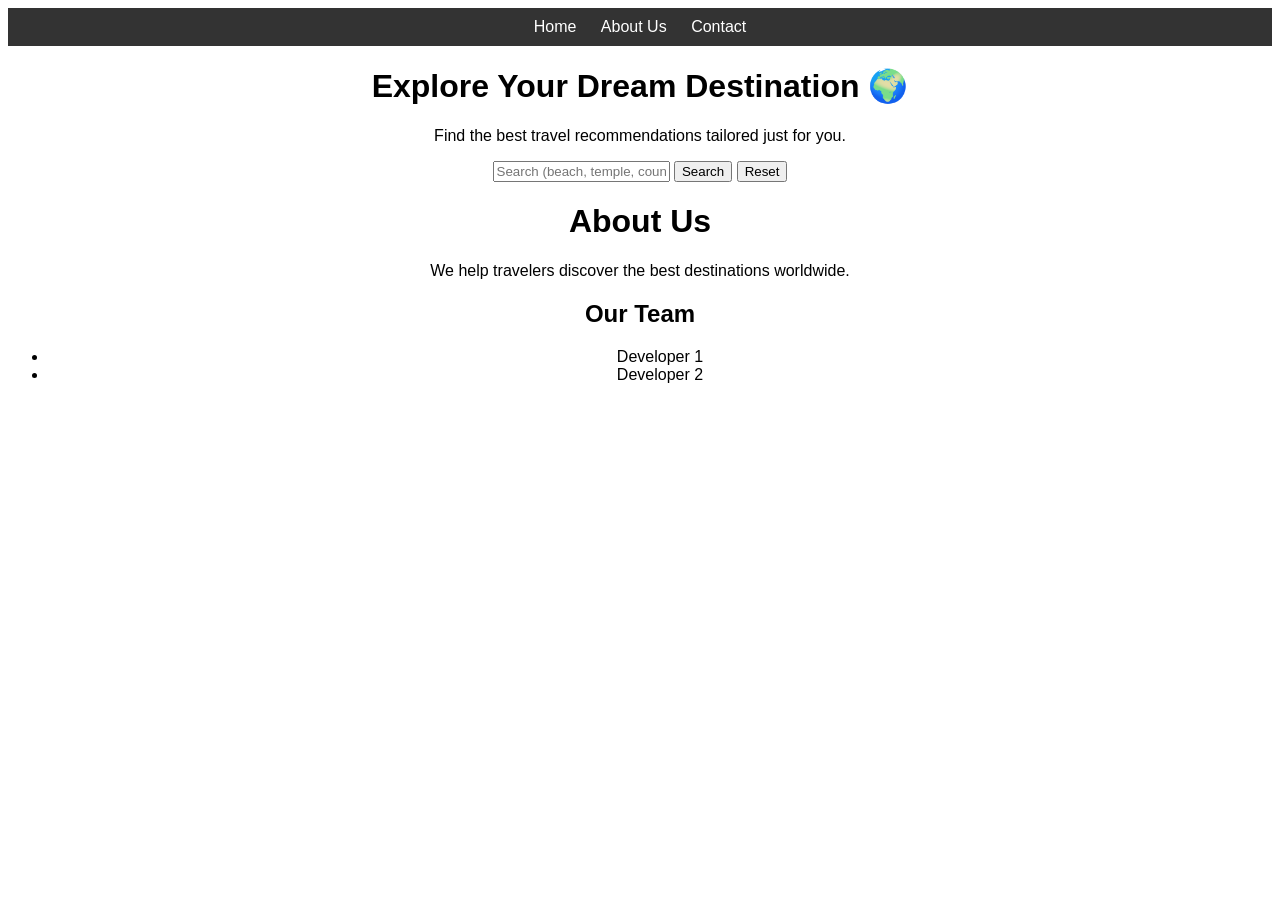
<file: website/index.html>
<!DOCTYPE html>
<html>
<head>
  <title>Travel Recommendation</title>
  <link rel="stylesheet" href="style.css">
</head>
<body>

<nav>
  <a href="index.html">Home</a>
  <a href="about.html">About Us</a>
  <a href="contact.html">Contact</a>
</nav>

<h1>Explore Your Dream Destination 🌍</h1>
<p>Find the best travel recommendations tailored just for you.</p>

<input type="text" id="search" placeholder="Search (beach, temple, country)">
<button onclick="search()">Search</button>
<button onclick="reset()">Reset</button>

<div id="results"></div>

<h1>About Us</h1>
<p>We help travelers discover the best destinations worldwide.</p>

<h2>Our Team</h2>
<ul>
  <li>Developer 1</li>
  <li>Developer 2</li>
</ul>



<script src="script.js"></script>
</body>
</html>
</file>
<file: website/style.css>
body {
  font-family: Arial;
  text-align: center;
}

nav {
  background: #333;
  padding: 10px;
}

nav a {
  color: white;
  margin: 10px;
  text-decoration: none;
}

img {
  width: 200px;
  margin: 10px;
}
</file>
